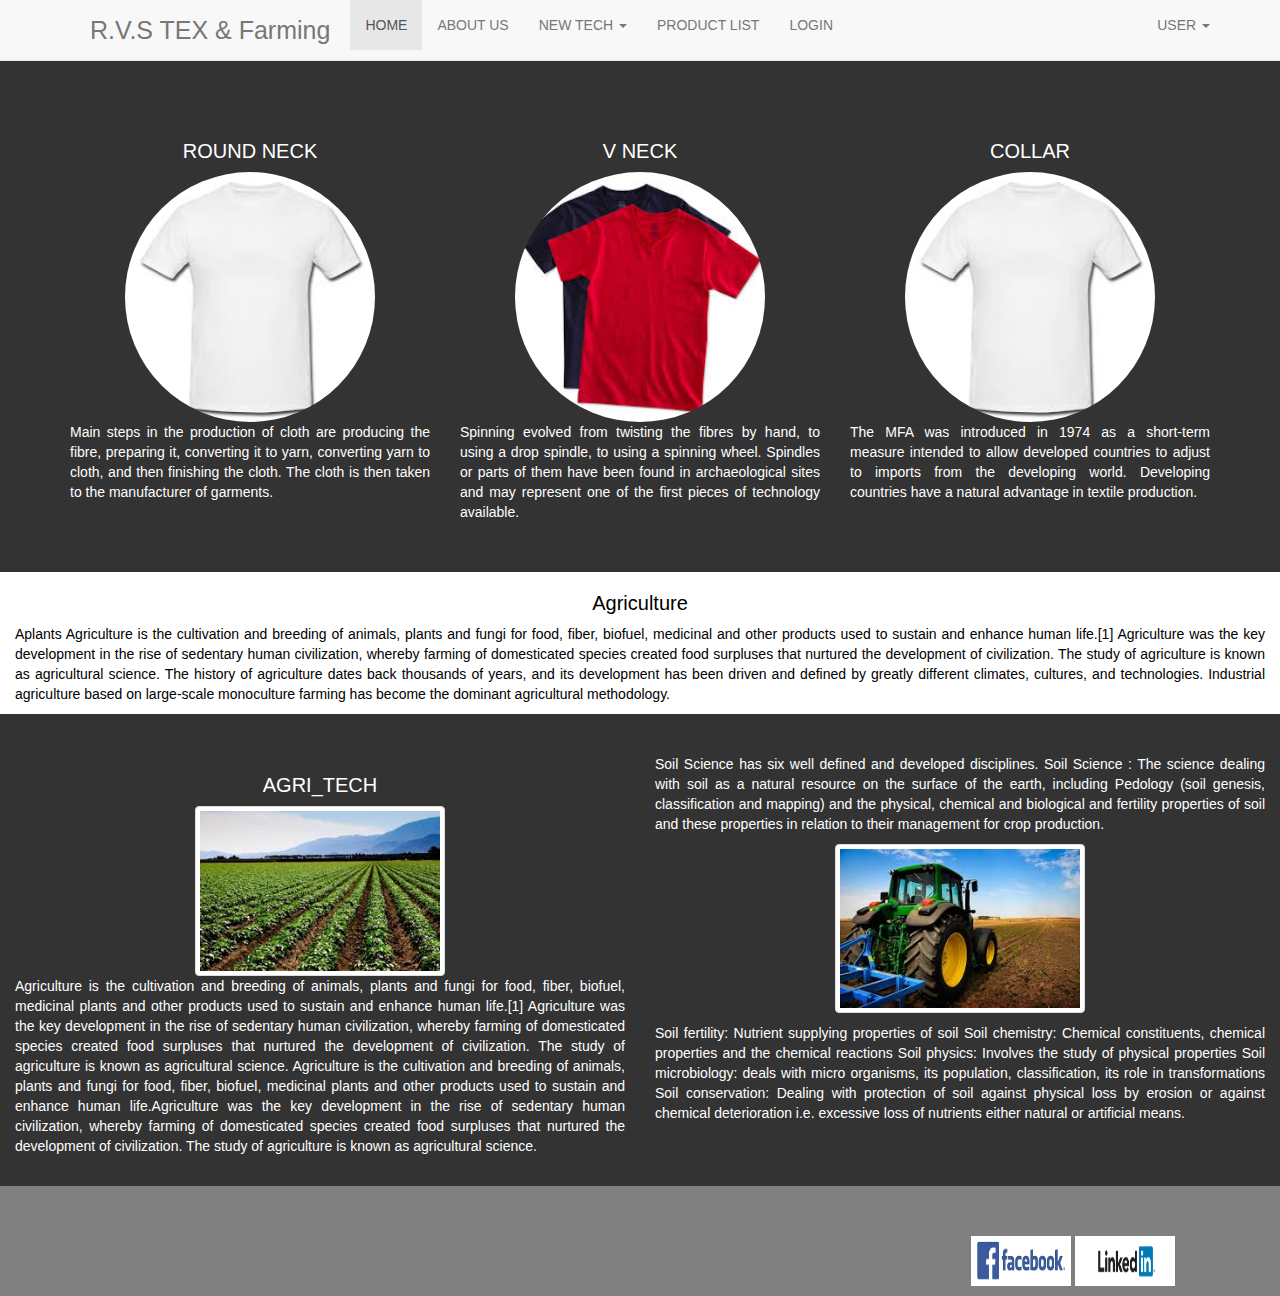
<file: boot/index.html>
<html>

<head>
	<meta charset="utf-8">
 	<meta name="viewport" content="width=device-width, initial-scale=1.0 , maximum-scale=1.0">
  	<link rel="stylesheet" href="https://maxcdn.bootstrapcdn.com/bootstrap/3.3.7/css/bootstrap.min.css">
    <script src="https://ajax.googleapis.com/ajax/libs/jquery/3.1.1/jquery.min.js"></script>
    <script src="https://maxcdn.bootstrapcdn.com/bootstrap/3.3.7/js/bootstrap.min.js"></script>
	<link rel="stylesheet" type="text/css" href="style/style.css">
	<title>T-SHIRTS</title>
</head>


<body>

	<!-- header section with navbar -->
	<nav class="navbar navbar-default navbar-fixed-top">
	 	<div class="container">
	   		 <div class="navbar-header">
			      <button type="button" class="navbar-toggle collapsed" data-toggle="collapse" data-target="bs1">
				        <span class="icon-bar"></span>
				        <span class="icon-bar"></span>
				        <span class="icon-bar"></span>
			      </button>
		   	</div>
		    <div class="collapse navbar-collapse" id="bs1">
		     	 <ul class="nav navbar-nav pull-left">
		      			<li class="hd"><a href="">R.V.S TEX & Farming</a> </li>
		       			 <li class="active"><a href="">HOME</a></li>
						<li><a href="">ABOUT US</a></li>
						<li class="dropdown">
		        	<a href="#" class="dropdown-toggle" data-toggle="dropdown" role="button" aria-haspopup="true" aria-expanded="false">NEW TECH <span class="caret"></span></a>
		          		<ul class="dropdown-menu">
		            		<li><a href="#">T-SHIRTS</a></li>
		           			 <li><a href="#">YARNS </a></li>
		           			 <li><a href="#">COTTON</a></li>
		           			 <li class="divider"></li>
		           			 <li><a href="#">AGRI-TECHS </a></li>
		          		</ul>
		        		</li>
		        		<li><a href="">PRODUCT LIST</a></li>
						<li><a href="">LOGIN</a></li>
		      	</ul>
		     	 <ul class="nav navbar-nav navbar-right">
		        	<li class="dropdown">
		          	<a href="#" class="dropdown-toggle" data-toggle="dropdown">USER <span class="caret"></span></a>
		          		<ul class="dropdown-menu">
		            		<li><a href="#">LOGIN</a></li>
		            		<li><a href="#">SIGN-UP </a></li>
		            		<li><a href="#">FOREGET PASSWORD</a></li>
		          			<li class="divider"></li>
		            		<li><a href="#">HELP </a></li>
		          		</ul>
		        	</li>
		     	 </ul>
		    </div>
	    </div>
		</div>
	</nav>
	<!-- end of header -->
<br>

<!-- split in 3 parts with head image para -->
<section class="sec2" >
	<div class="container">
		<div class="row">
			<div class="col-sm-4 col-md-4 col-xs-4 col-lg-4">
				<h1>ROUND NECK</h1>
				<img class="img-circle img-responsive" src="image/tshirt.jpg">
				<p>
				Main steps in the production of cloth are producing the fibre, preparing it, converting it to yarn, converting yarn to cloth, and then finishing the cloth. The cloth is then taken to the manufacturer of garments.

				</p>
			</div >

			<div class="col-sm-4 col-md-4 col-xs-4 col-lg-4">
				<h1>V NECK</h1>
				<img class="img-circle img-responsive" src="image/tshirt2.jpg">
				<p>
				Spinning evolved from twisting the fibres by hand, to using a drop spindle, to using a spinning wheel. Spindles or parts of them have been found in archaeological sites and may represent one of the first pieces of technology available.
				</p>
			</div>

			<div  class="col-sm-4 col-md-4 col-xs-4 col-lg-4">
				<h1>COLLAR</h1>
				<img class="img-circle img-responsive" src="image/tshirt.jpg">
				<p>
				The MFA was introduced in 1974 as a short-term measure intended to allow developed countries to adjust to imports from the developing world. Developing countries have a natural advantage in textile production.
				</p>
			</div>
		</div>
	</div>
</section>
<!-- section-1 end -->
<br>
<br>

<!-- edge to edge section -->
<section>
	<div class="container-fluid sec3_bg">
		<div class="row">
			<div class="col-sm-12 col-md-12 col-xs-12 col-lg-12">
				<h1 class="black" >Agriculture</h1>
				<p class="para black">
					Aplants Agriculture is the cultivation and breeding of animals, plants and fungi for food, fiber, biofuel, medicinal  and other products used to sustain and enhance human life.[1] Agriculture was the key development in the rise of sedentary human civilization, whereby farming of domesticated species created food surpluses that nurtured the development of civilization. The study of agriculture is known as agricultural science. The history of agriculture dates back thousands of years, and its development has been driven and defined by greatly different climates, cultures, and technologies. Industrial agriculture based on large-scale monoculture farming has become the dominant agricultural methodology.
				</p>
			</div>
		</div>
	</div>
</section>
<!-- section-2 end -->
<br>
<br>

<!-- 2 coloum container -->
<section >
	<div class="container-fluid">
		<div class="row">
			<div class="col-sm-6 col-md-6 col-xs-6 col-lg-6">
					<h1>AGRI_TECH</h1>
						<img class="img-thumbnail img-responsive center" src="image/agri1.jpg">
							<p>
								Agriculture is the cultivation and breeding of animals, plants and fungi for food, fiber, biofuel, medicinal plants and other products used to sustain and enhance human life.[1] Agriculture was the key development in the rise of sedentary human civilization, whereby farming of domesticated species created food surpluses that nurtured the development of civilization. The study of agriculture is known as agricultural science. Agriculture is the cultivation and breeding of animals, plants and fungi for food, fiber, biofuel, medicinal plants and other products used to sustain and enhance human life.Agriculture was the key development in the rise of sedentary human civilization, whereby farming of domesticated species created food surpluses that nurtured the development of civilization. The study of agriculture is known as agricultural science. 
							</p>
			</div>

		<div class="col-sm-6 col-md-6 col-xs-6 col-lg-6">
				<aside>
					<div class="r1"><p>
					Soil Science has six well defined and developed disciplines.
						Soil Science : The science dealing with soil as a natural resource on the surface of the earth, including Pedology (soil genesis, classification and mapping) and the physical, chemical and biological and fertility properties of soil and these properties in relation to their management for crop production.
					</p></div>

					<div class="r2">
						<p>	<img class="img-thumbnail img-responsive center" src="image/agri2.jpg"></p></div>

					<div class="r3">
						<p>Soil fertility: Nutrient supplying properties of soil
							Soil chemistry: Chemical constituents, chemical properties and the chemical reactions
							Soil physics: Involves the study of physical properties
							Soil microbiology: deals with micro organisms, its population, classification, its role in transformations
							Soil conservation: Dealing with protection of soil against physical loss by erosion or against chemical deterioration i.e. excessive loss of nutrients either natural or artificial means.
						</p>
					</div>
				</aside>
		</div>

		</div>
	</div>
</section>
<!-- end of 2 coloum container -->
<br>

<!-- footer tag with social img icons -->
<footer>
	<div class="container">
		<div class="f_bg">
			<div class="col-sm-12 col-md-12 col-xs-12 col-lg-12">
				<ul id="f_ul">
					<li id="f_unstyle"><i class="fa fa-address-book-o" aria-hidden="true"></i></li>
					<li id="f_unstyle"> <img class="f_image" src="image/footer1.png"> </a></li>
					<li id="f_unstyle"><img class="f_image" src="image/footer2.png"></a></li>
				</ul>
			</div>
		</div>
	</div>
</footer>
<!-- end of footer -->

</body>
</html>
</file>
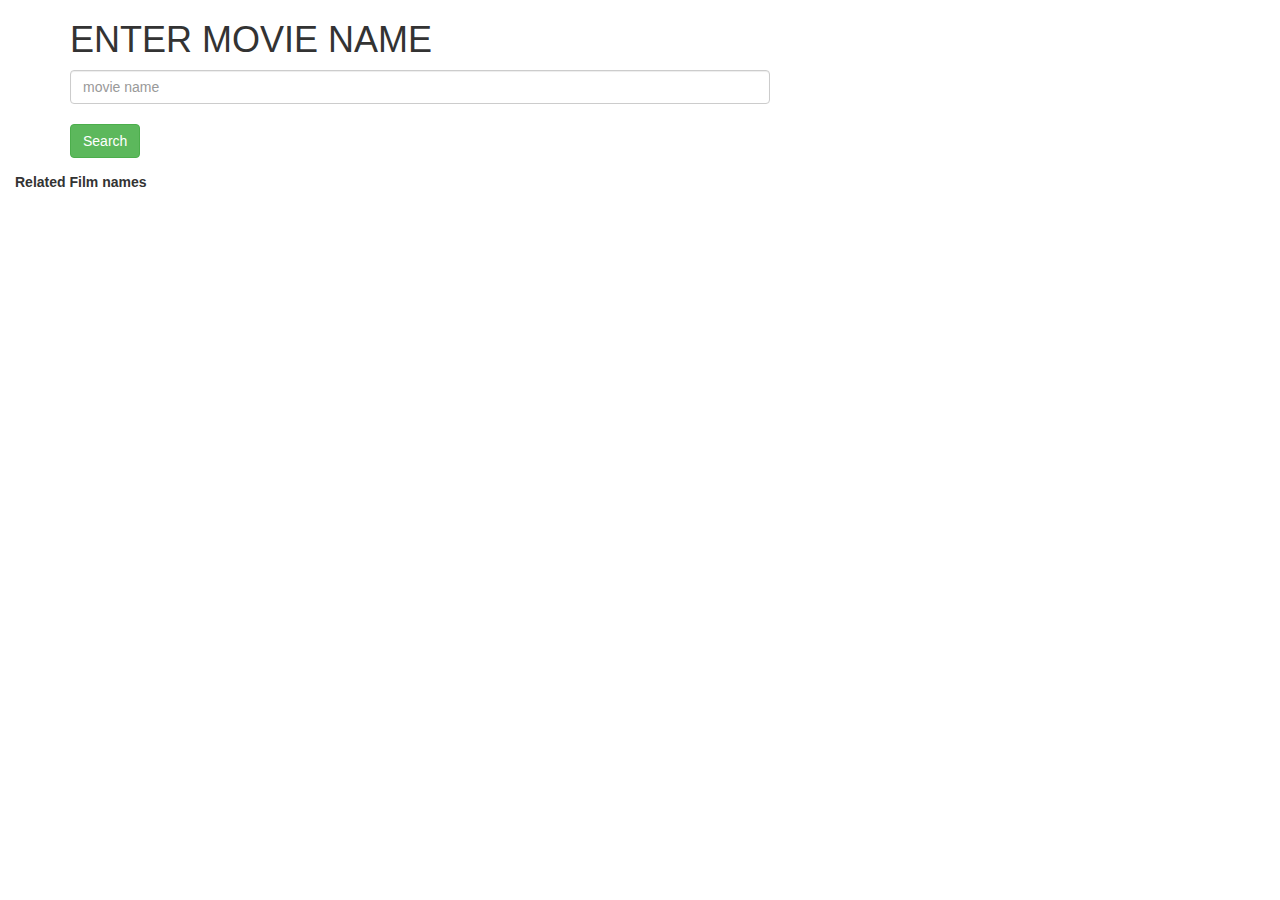
<file: JQUERY/index.html>
<html>

<head>
	<meta charset="utf-8">
 	<meta name="viewport" content="width=device-width, initial-scale=1.0 , maximum-scale=1.0">
  	<link rel="stylesheet" href="https://maxcdn.bootstrapcdn.com/bootstrap/3.3.7/css/bootstrap.min.css">
  	<script src="https://ajax.googleapis.com/ajax/libs/jquery/3.1.1/jquery.min.js"></script>
    <script src="https://ajax.googleapis.com/ajax/libs/jquery/3.1.1/jquery.min.js"></script>
    <script src="https://maxcdn.bootstrapcdn.com/bootstrap/3.3.7/js/bootstrap.min.js"></script>
	<title>MOVIE FINDER</title>	
	<style>
		.form-control{
			width: 700px;
		}
		#filmlist,li,ul{
			text-decoration: none;
		}
		img{
			width: 200px;
			height: 50px;
		}
	</style>
</head>

<body>

<!-- input and search button form -->
<section>
	<div class="container">
		<div class="row">
			<div class="col-sm-12 col-md-12 col-xs-12 col-lg-12">
				   <h1>ENTER MOVIE NAME</h1>
					<form>
 						<input type="text" class="form-control" id="name" placeholder="movie name">
 						<br>
						<button id="btn" type="button" class="btn btn-success">Search</button>
					</form>
					<p id="movie">
					</p>
			</div>
		</div>
	</div>
</section>
<!-- form section end -->

<!-- list of films section -->
<section id="clear">
	<div class="col-sm-4 col-md-4 col-xs-4 col-lg-4">
	 	<p id="filmlist">
	 		<b> Related Film names </b></h2><br>
	 	</p>
	</div>		
</section>	
<!-- section-1 end -->

<!-- film details in 3 parts with head image info -->
<section class="film_area" >
	 <div class="col-sm-8 col-md-8 col-xs-8 col-lg-8">
				<div id="title"></h1>
				<img id="image" class="img-circle img-responsive" ></img>
				<p id="info"></p>	
	 </div>		
</section>
<!-- section-2 end -->
<br>
<script>
	$(document).ready(function(){

	  var createDiv="	<section class="film_area" >
	 <div class="col-sm-8 col-md-8 col-xs-8 col-lg-8">
				<div id="title"></h1>
				<img id="image" class="img-circle img-responsive" ></img>
				<p id="info"></p>	
		 </div>		
		</section>"; 



		$("#btn").click(function(){
			

			  	var link="http://www.omdbapi.com/?s="+ document.getElementById("name").value;
				$.getJSON( link,function( data ) {
			    for (let i in data.Search)
			    {
			    $('.film_area').append(createDiv);
				  $("#filmlist").append(data.Search[i].Title).append("<br>");
				  $("#title").html(data.Search[i].Title)
				 // var imgs=data.Search[i].Poster;
				  $("#image").show();
				  $("#image").attr('src',data.Search[i].Poster )
				  $("#info").text("Year :" +data.Search[i].Year)
				  //$("#info").text(data.Search[i].imdbID)
			 	}
			 	
			});
		});
	});

</script>	

</body>

</html>
</file>
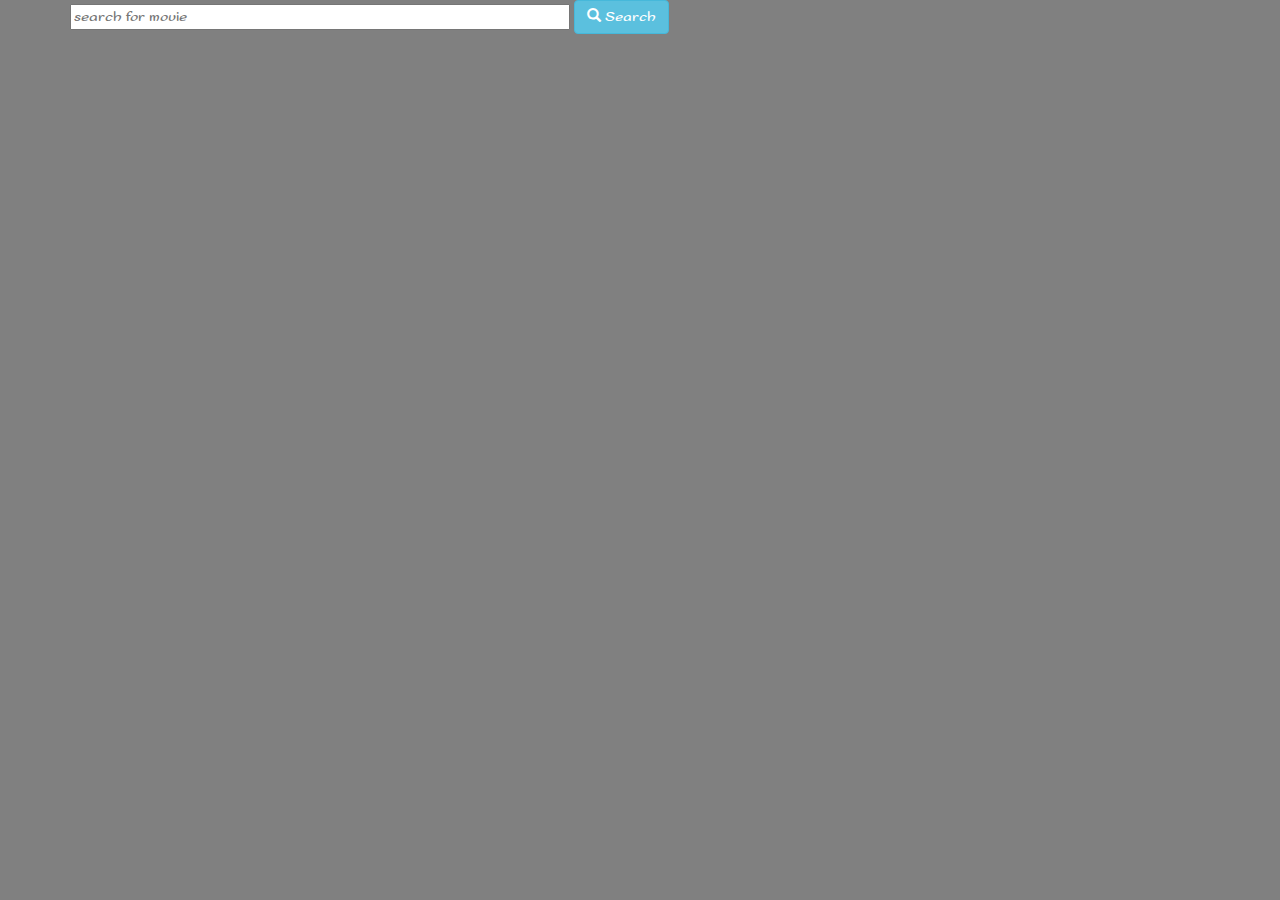
<file: JQUERY/backup.html>
<!DOCTYPE html>
<html>
<head>
    <title>Movies</title>
    <meta charset="utf-8">
     <meta name="viewport" content="width=device-width, initial-scale=1">
      
      <link rel="stylesheet" href="https://maxcdn.bootstrapcdn.com/bootstrap/3.3.7/css/bootstrap.min.css">
      <script src="https://ajax.googleapis.com/ajax/libs/jquery/3.1.1/jquery.min.js"></script>
      <script src="https://maxcdn.bootstrapcdn.com/bootstrap/3.3.7/js/bootstrap.min.js"></script>
        <link href="http://fonts.googleapis.com/css?family=Sofadi One" rel='stylesheet'>
      <style type="text/css">
          body{
           background-color: grey;
           font-family: Sofadi One;    
          }
        #title{
            width: 500px;
        }      </style>
      
</head>
<body>    <script type="text/javascript">
        $(document).ready(function(){
            $("#search").click(function (){
                var url="http://www.omdbapi.com/?s="+document.getElementById("title").value;
                            $.getJSON(url,function(data){
                
                
                if(data.Response=='False'){
                  alert("No Such MOVIES");
                }                  else
                 {
                     for(let i=0;i<data.Search.length;i++)
                     {
                         
                        $('#displayImage').append('<img src=" '+ data.Search[i].Poster +' " /> '+ '<h1>' +data.Search[i].Title +'<h1>'+'<br>' );
                        //$('#display').append(data.Search[i].Title +'<br>');
                    }
                }
             });
                
            });
        });        
    </script>
        
        <div class="container"><!-- start of a container -->
                <div>
                    <input type="text" id="title" name="title" placeholder="search for movie">
                     <button type="button" id="search" class="btn btn-info">
                          <span class="glyphicon glyphicon-search"></span> Search
                        </button>
                   </div>
             
             
             <div class="row"> <!-- start of an row -->
                 <div class="col-xm-6 col-sm-6 col-lg-6 col-xs-6" >
                <span  id="displayImage"></span>
                    </div>
            </div><!-- end of an row -->
         </div><!-- end of a container-->            
            
    
</body>
</html>
</file>
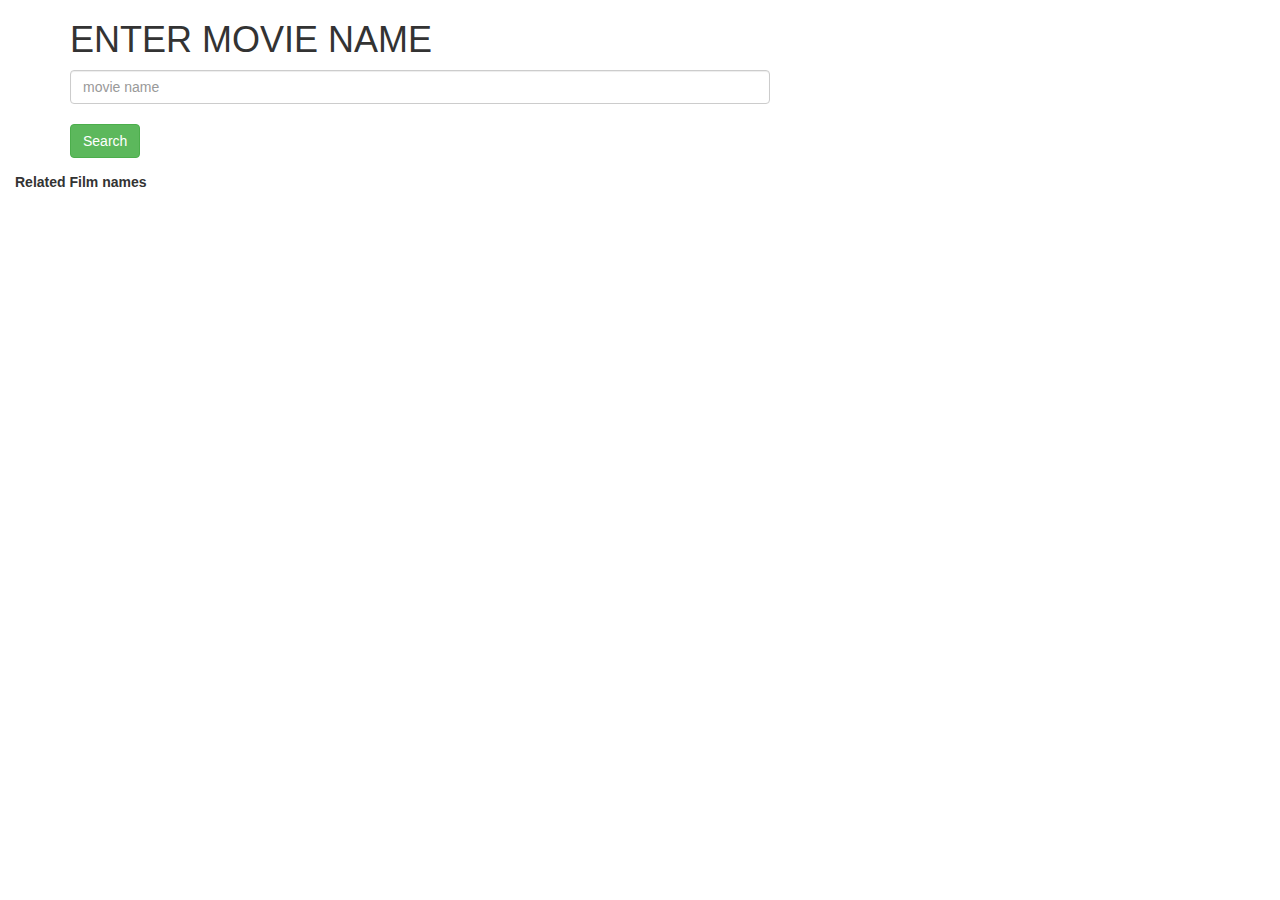
<file: JQUERY/work.html>
<html>

<head>
	<meta charset="utf-8">
 	<meta name="viewport" content="width=device-width, initial-scale=1.0 , maximum-scale=1.0">
  	<link rel="stylesheet" href="https://maxcdn.bootstrapcdn.com/bootstrap/3.3.7/css/bootstrap.min.css">
  	<script src="https://ajax.googleapis.com/ajax/libs/jquery/3.1.1/jquery.min.js"></script>
    <script src="https://ajax.googleapis.com/ajax/libs/jquery/3.1.1/jquery.min.js"></script>
    <script src="https://maxcdn.bootstrapcdn.com/bootstrap/3.3.7/js/bootstrap.min.js"></script>
	<title>MOVIE FINDER</title>	
	<style>
		.form-control{
			width: 700px;
		}
		#filmlist,li,ul{
			text-decoration: none;
		}
		img{
			width: 200px;
			height: 50px;
		}
	</style>
</head>

<body>

<!-- input and search button form -->
<section>
	<div class="container">
		<div class="row">
			<div class="col-sm-12 col-md-12 col-xs-12 col-lg-12">
				   <h1>ENTER MOVIE NAME</h1>
					<form>
 						<input type="text" class="form-control" id="name" placeholder="movie name">
 						<br>
						<button id="btn" type="button" class="btn btn-success">Search</button>
					</form>
					<p id="movie">
					</p>
			</div>
		</div>
	</div>
</section>
<!-- form section end -->

<!-- list of films section -->
<section id="clear">
	<div class="col-sm-4 col-md-4 col-xs-4 col-lg-4">
	 	<p id="filmlist">
	 		<b> Related Film names </b></h2><br>
	 	</p>
	</div>		
</section>	
<!-- section-1 end -->

<!-- film details in 3 parts with head image info -->
<section class="film_area" >
	 <div class="col-sm-8 col-md-8 col-xs-8 col-lg-8">
				<div id="title"></h1>
				<img id="image" class="img-circle img-responsive" ></img>
				<p id="info"></p>	
	 </div>		
</section>
<!-- section-2 end -->
<br>
<script>
	$(document).ready(function(){

	  var createDiv= " <section class='film_area' >
	  <div class='col-sm-8 col-md-8 col-xs-8 + col-lg-8'><div id='title'>
	  </h1><img id='image' class='img-circle img-responsive' >+</img><p id='info'></p>	
		 </div>		
		</section> "; 



		$("#btn").click(function(){
			  	var link="http://www.omdbapi.com/?s="+ document.getElementById("name").value;
				$.getJSON( link,function( data ) {
			    for (let i in data.Search)
			    {
			    $('.film_area').append(createDiv);
				  $("#filmlist").append(data.Search[i].Title).append("<br>");
				  $("#title").html(data.Search[i].Title)
				 // var imgs=data.Search[i].Poster;
				  $("#image").show();
				  $("#image").attr('src',data.Search[i].Poster )
				  $("#info").text("Year :" +data.Search[i].Year)
				  //$("#info").text(data.Search[i].imdbID)
			 	}
			 	
			});
		});
	});

</script>	

</body>

</html>
</file>
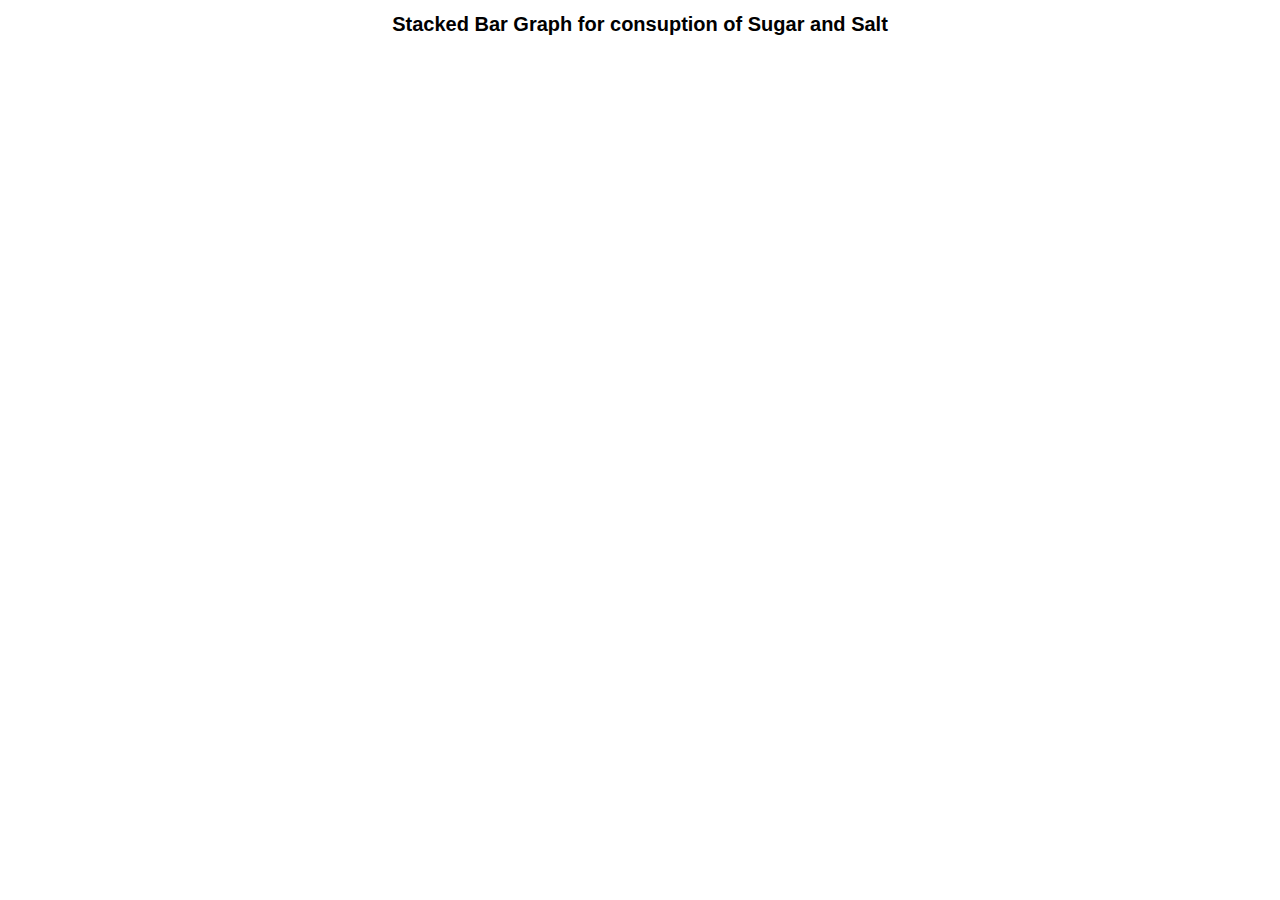
<file: JS PROJECT/BARCHART/barchart.html>
<!DOCTYPE html>
<html>
<head>
  <meta charset="utf-8">
<title>Bar Graph</title>
<script src="http://d3js.org/d3.v3.min.js"></script>
<style>
body {
  font: 10px sans-serif;
}
.x.axis path {
    display: none;
}
.line {
    fill: none;
    stroke-width: 1.5px;
}
path {
	stroke: steelblue;
	stroke-width: 2;
	fill: none;
}
.axis path,
.axis line {
	fill: none;
	stroke: grey;
	stroke-width: 1;
	shape-rendering: crispEdges;
}
</style>
</head>

<body>
  <h1 style="text-align:center;">Stacked Bar Graph for consuption of Sugar and Salt</h1>

  <div id="stacked">
    
     </div>

  <script>
var margin = {top: 20, right: 20, bottom: 30, left: 40},
    width = 960 - margin.left - margin.right,
    height = 500 - margin.top - margin.bottom;
var x = d3.scale.ordinal()
    .rangeRoundBands([0, width], .1);
var y = d3.scale.linear()
    .rangeRound([height, 0]);
var color = d3.scale.ordinal()
    .range(["#98abc5", "#8a89a6", "#7b6888", "#6b486b", "#a05d56", "#d0743c", "#ff8c00"]);

var xAxis = d3.svg.axis()
    .scale(x)
    .orient("bottom");
var yAxis = d3.svg.axis()
    .scale(y)
    .orient("left")
    .tickFormat(d3.format(".2s"));

var svg = d3.select("#stacked").append("svg")
    .attr("width", width + margin.left + margin.right)
    .attr("height", height + margin.top + margin.bottom)
    .append("g")
    .attr("transform", "translate(" + margin.left + "," + margin.top + ")");

    
d3.json("chart1.json", function(error, data) {
  if (error) throw error;
  color.domain(d3.keys(data[0]).filter(function(key) { return key !== "Country"; }));
  data.forEach(function(d) {
    var y0 = 0;
    d.ages = color.domain().map(function(name) { return {name: name, y0: y0, y1: y0 += +d[name]}; });
    d.total = d.ages[d.ages.length - 1].y1;
  });
  data.sort(function(a, b) { return b.total - a.total; });
  x.domain(data.map(function(d) { return d.Country; }));
  y.domain([0, d3.max(data, function(d) { return d.total; })]);
  svg.append("g")
      .attr("class", "x axis")
      .attr("transform", "translate(0," + height + ")")
      .call(xAxis);
  svg.append("g")
      .attr("class", "y axis")
      .call(yAxis)
    .append("text")
      .attr("transform", "rotate(-90)")
      .attr("y", 6)
      .attr("dy", ".71em")
      .style("text-anchor", "end")
      .text("Consumption");
  var Country = svg.selectAll(".Country")
      .data(data)
    .enter().append("g")
      .attr("class", "g")
      .attr("transform", function(d) { return "translate(" + x(d.Country) + ",0)"; });
  Country.selectAll("rect")
      .data(function(d) { return d.ages; })
    .enter().append("rect")
      .attr("width", x.rangeBand())
      .attr("y", function(d) { return y(d.y1); })
      .attr("height", function(d) { return y(d.y0) - y(d.y1); })
      .style("fill", function(d) { return color(d.name); });
  var legend = svg.selectAll(".legend")
      .data(color.domain().slice().reverse())
    .enter().append("g")
      .attr("class", "legend")
      .attr("transform", function(d, i) { return "translate(0," + i * 20 + ")"; });
  legend.append("rect")
      .attr("x", width - 18)
      .attr("width", 18)
      .attr("height", 18)
      .style("fill", color);
  legend.append("text")
      .attr("x", width - 24)
      .attr("y", 9)
      .attr("dy", "0.35em")
      .style("text-anchor", "end")
      .text(function(d) { return d; });
});

</script>
<body>
</html>
</file>
<file: boot/style/style.css>
.hd{
 text-align: center;
 padding: 5px;
 font-size: 25px;
  }

.sec2{
	margin-top: 100px;
}

.list-group{
	background-color: #333;
}

p,.list-group-item{
	color: #eee;
}
.asd{
	width: 50px;
	height: 50px;
}
.f_image{
	display: inline;
	width: 100px;
	height: 50px;
}

img{
	width: 250px;
	height: 150px;
	display: block;
	margin-left: auto;
	margin-right: auto;
}
.f_bg{
	background-color: white;
}
.center{
	text-align: center;
	display: block;
	margin-left: auto;
	margin-right: auto;
}
.para{

	text-align: justify;
	color: #eee;
}

.black{
	color:black;
}
.sec3_bg{
	background-color: white;
}
h1{
	font-size:20px;
	color: white;
	text-align: center;
}
li,a{
	text-decoration:none;
}
ul{
	margin-top: 50px;
	text-align: right;
}

p{
	text-align: justify;
	color: white;}
body{
	background-color: #333;
}
footer{
	background-color: gray;
}
#f_unstyle{
	margin-top: 0;
	display: inline;
	text-decoration: none;
	}
#f_ul{
	padding-right: 20px;
	text-align: right;
}
</file>
